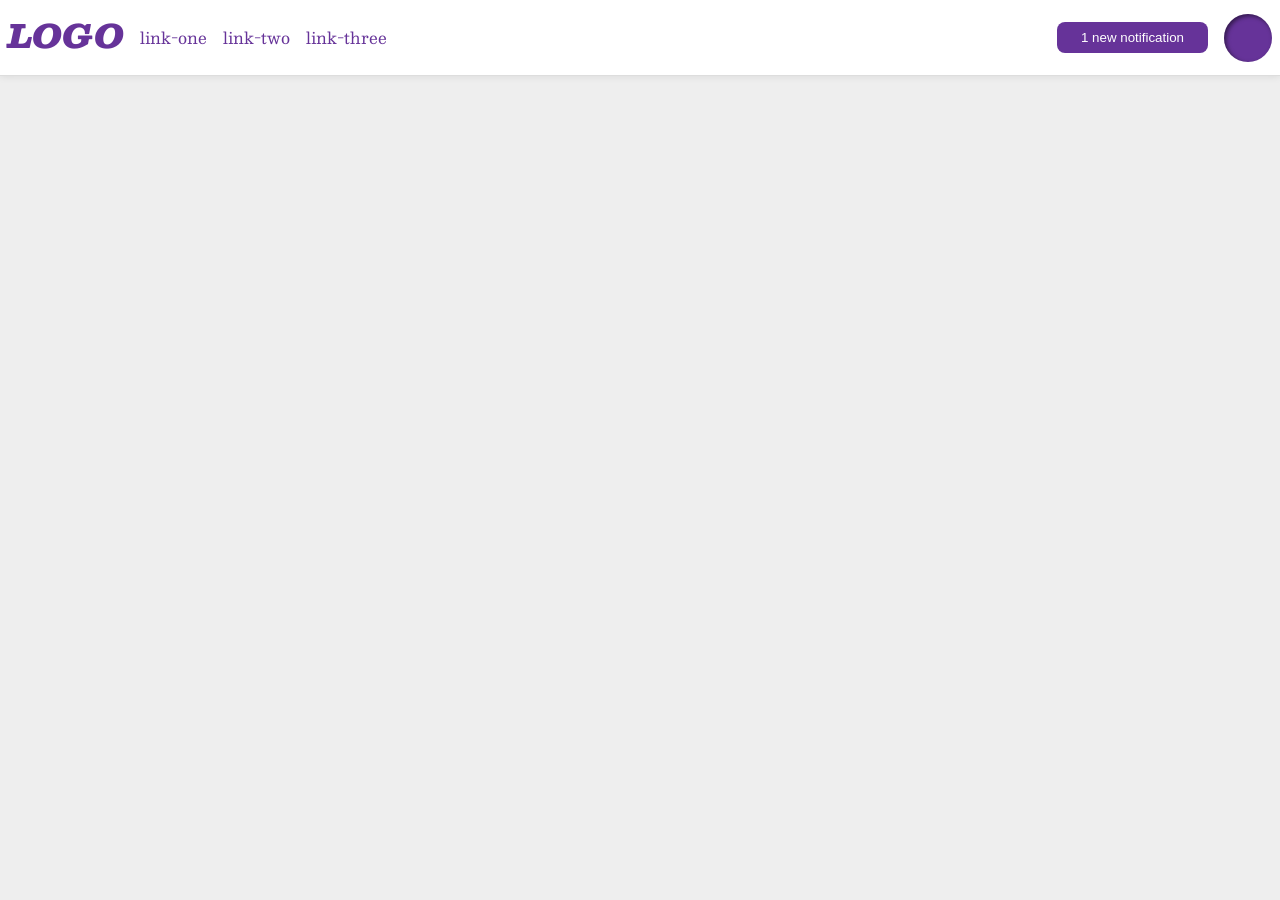
<file: foundations/flex/03-flex-header-2/index.html>
<!DOCTYPE html>
<html lang="en">
  <head>
    <meta charset="UTF-8">
    <meta http-equiv="X-UA-Compatible" content="IE=edge">
    <meta name="viewport" content="width=device-width, initial-scale=1.0">
    <title>Flex Header 2</title>
    <link rel="stylesheet" href="style.css">
  </head>
  <body>
    <div class="header">
      <div class="logo-links">
        <div class="logo">
          LOGO
        </div>
        <ul class="links">
          <li><a href="https://google.com">link-one</a></li>
          <li><a href="https://google.com">link-two</a></li>
          <li><a href="https://google.com">link-three</a></li>
        </ul>
      </div>
      <div class="notifications-pfp">
        <button class="notifications">
          1 new notification
        </button>
        <div class="profile-image"></div>
      </div>
    </div>
  </body>
</html>
</file>
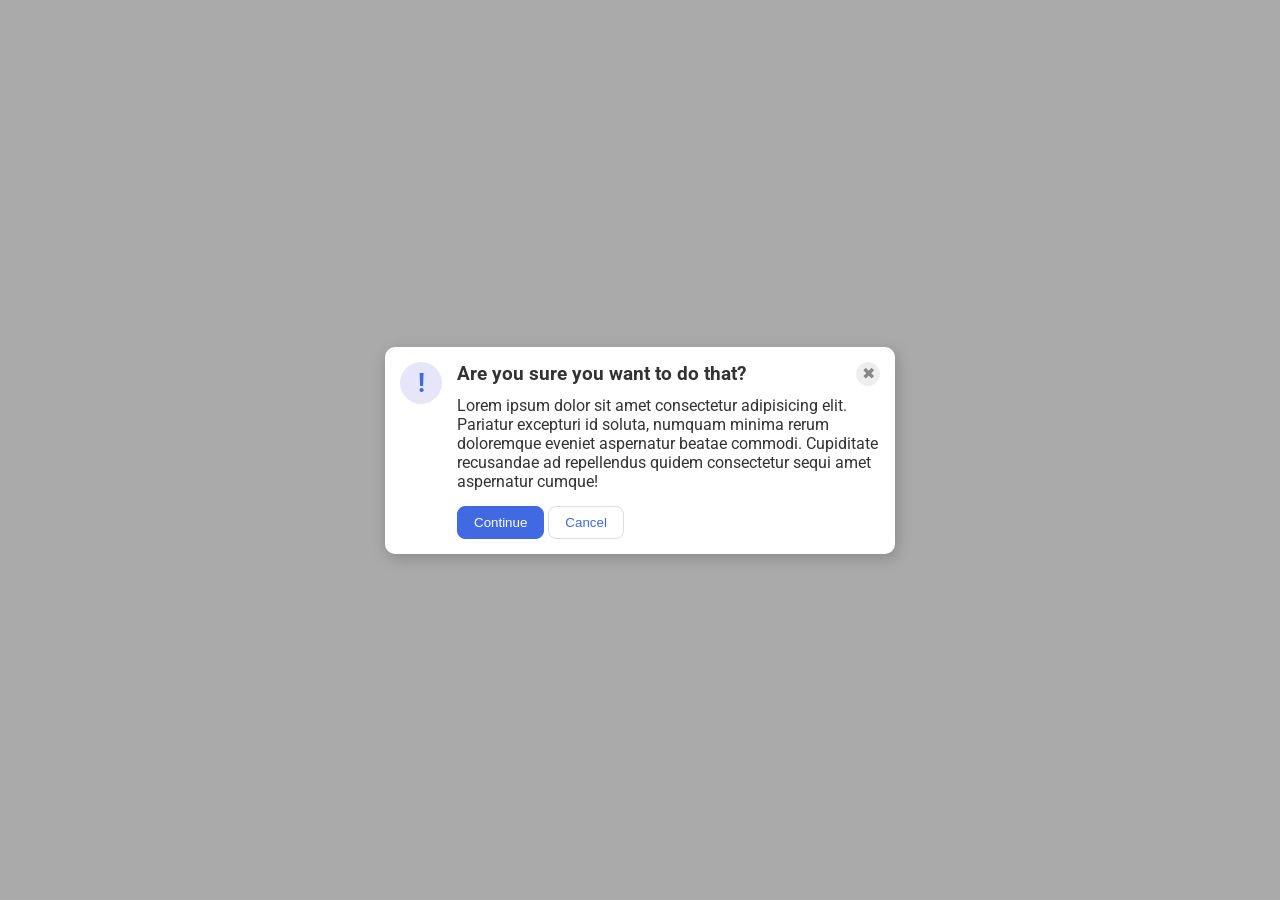
<file: foundations/flex/05-flex-modal/index.html>
<!DOCTYPE html>
<html lang="en">
  <head>
    <meta charset="UTF-8">
    <meta http-equiv="X-UA-Compatible" content="IE=edge">
    <meta name="viewport" content="width=device-width, initial-scale=1.0">
    <link rel="stylesheet" href="style.css">
    <title>Modal</title>
  </head>
  <body>
    <div class="modal">
      <div class="icon">!</div>
      <div class="card">
        <div class="header">Are you sure you want to do that?
          <button class="close-button">✖</button>
        </div>
        <div class="text">Lorem ipsum dolor sit amet consectetur adipisicing elit. Pariatur excepturi id soluta, numquam minima rerum doloremque eveniet aspernatur beatae commodi. Cupiditate recusandae ad repellendus quidem consectetur sequi amet aspernatur cumque!</div>
        <button class="continue">Continue</button>
        <button class="cancel">Cancel</button>
      </div>
    </div>
  </body>
</html>
</file>
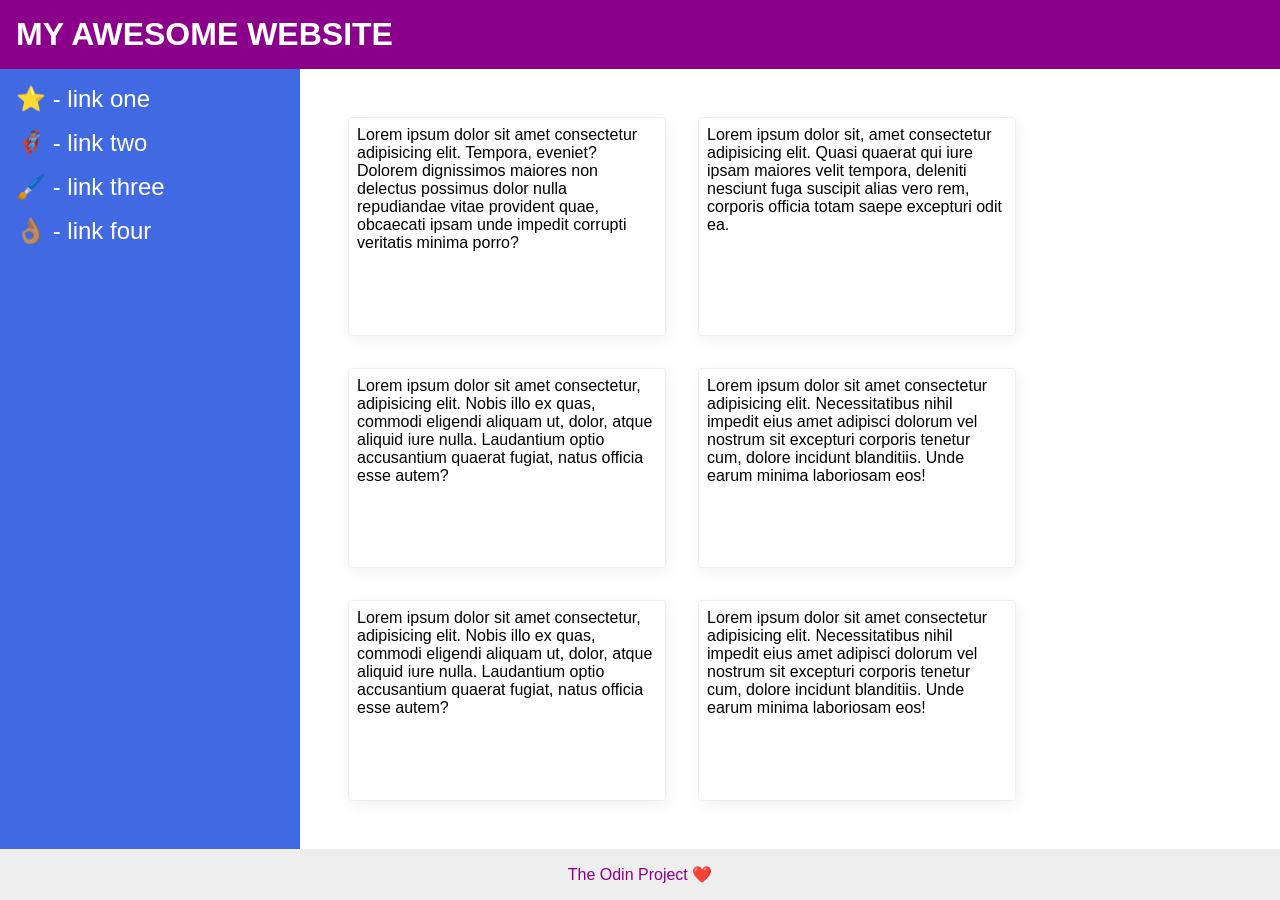
<file: foundations/flex/07-flex-layout-2/index.html>
<!DOCTYPE html>
<html lang="en">
  <head>
    <meta charset="UTF-8">
    <meta http-equiv="X-UA-Compatible" content="IE=edge">
    <meta name="viewport" content="width=device-width, initial-scale=1.0">
    <title>The Holy Grail</title>
    <link rel="stylesheet" href="style.css">
  </head>
  <body>
    <div class="header">
      MY AWESOME WEBSITE
    </div>
    
    <div class="content">
      <div class="sidebar">
        <ul>
          <li><a href="#">⭐ - link one</a></li>
          <li><a href="#">🦸🏽‍♂️ - link two</a></li>
          <li><a href="#">🖌️ - link three</a></li>
          <li><a href="#">👌🏽 - link four</a></li>
        </ul>
      </div>

      <div class="board">
        <div class="card">Lorem ipsum dolor sit amet consectetur adipisicing elit. Tempora, eveniet? Dolorem dignissimos maiores non delectus possimus dolor nulla repudiandae vitae provident quae, obcaecati ipsam unde impedit corrupti veritatis minima porro?</div>
        <div class="card">Lorem ipsum dolor sit, amet consectetur adipisicing elit. Quasi quaerat qui iure ipsam maiores velit tempora, deleniti nesciunt fuga suscipit alias vero rem, corporis officia totam saepe excepturi odit ea.</div>
        <div class="card">Lorem ipsum dolor sit amet consectetur, adipisicing elit. Nobis illo ex quas, commodi eligendi aliquam ut, dolor, atque aliquid iure nulla. Laudantium optio accusantium quaerat fugiat, natus officia esse autem?</div>
        <div class="card">Lorem ipsum dolor sit amet consectetur adipisicing elit. Necessitatibus nihil impedit eius amet adipisci dolorum vel nostrum sit excepturi corporis tenetur cum, dolore incidunt blanditiis. Unde earum minima laboriosam eos!</div>
        <div class="card">Lorem ipsum dolor sit amet consectetur, adipisicing elit. Nobis illo ex quas, commodi eligendi aliquam ut, dolor, atque aliquid iure nulla. Laudantium optio accusantium quaerat fugiat, natus officia esse autem?</div>
        <div class="card">Lorem ipsum dolor sit amet consectetur adipisicing elit. Necessitatibus nihil impedit eius amet adipisci dolorum vel nostrum sit excepturi corporis tenetur cum, dolore incidunt blanditiis. Unde earum minima laboriosam eos!</div>
      </div>
    </div>

    <div class="footer">
      The Odin Project ❤️
    </div>
  </body>
</html>
</file>
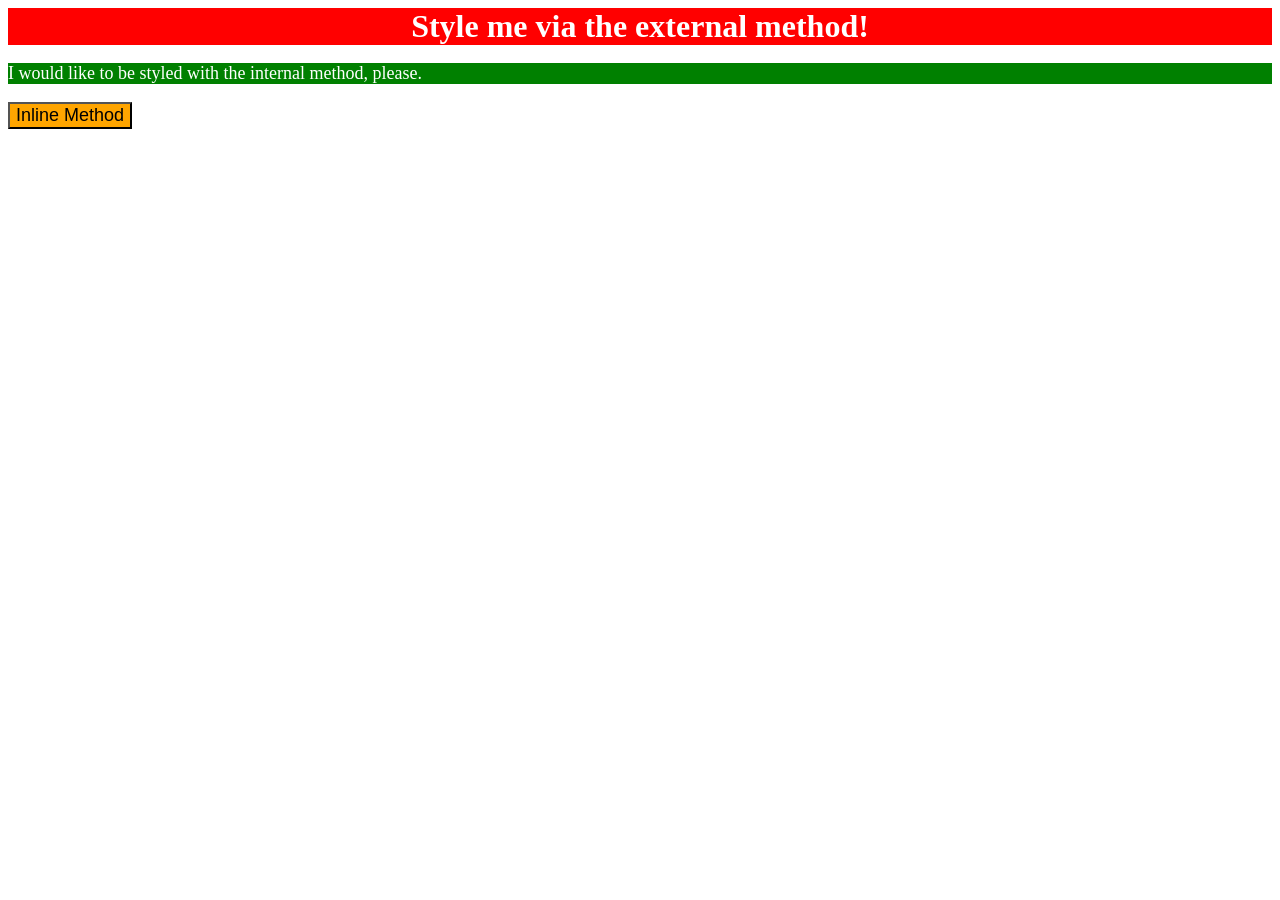
<file: foundations/intro-to-css/01-css-methods/index.html>
<!DOCTYPE html>
<html lang="en">
  <head>
    <meta charset="UTF-8">
    <meta http-equiv="X-UA-Compatible" content="IE=edge">
    <meta name="viewport" content="width=device-width, initial-scale=1.0">
    <title>Methods for Adding CSS</title>
    <link rel="stylesheet" href="styles.css">
    <style>
      p {
        background-color: green;
        color: white;
        font-size: 18px;
      }
    </style>
  </head>
  <body>
    <div>Style me via the external method!</div>
    <p>I would like to be styled with the internal method, please.</p>
    <button style="background-color: orange; font-size: 18px;">Inline Method</button>
  </body>
</html>
</file>
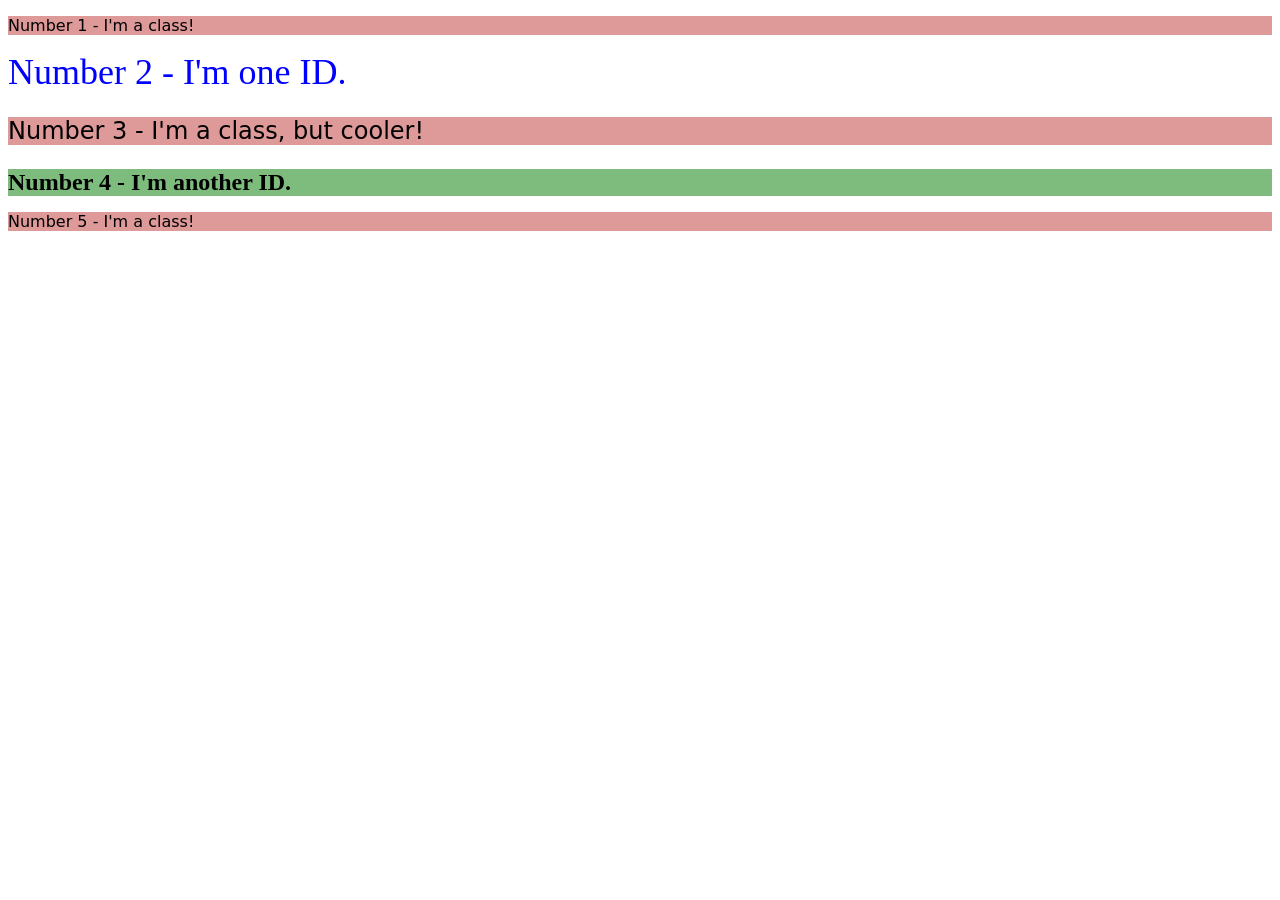
<file: foundations/intro-to-css/02-class-id-selectors/index.html>
<!DOCTYPE html>
<html lang="en">
  <head>
    <meta charset="UTF-8">
    <meta http-equiv="X-UA-Compatible" content="IE=edge">
    <meta name="viewport" content="width=device-width, initial-scale=1.0">
    <title>Class and ID Selectors</title>
    <link rel="stylesheet" href="style.css">
  </head>
  <body>
    <p class="odd">Number 1 - I'm a class!</p>
    <div id="second">Number 2 - I'm one ID.</div>
    <p class="odd cool">Number 3 - I'm a class, but cooler!</p>
    <div id="four">Number 4 - I'm another ID.</div>
    <p class="odd">Number 5 - I'm a class!</p>
  </body>
</html>
</file>
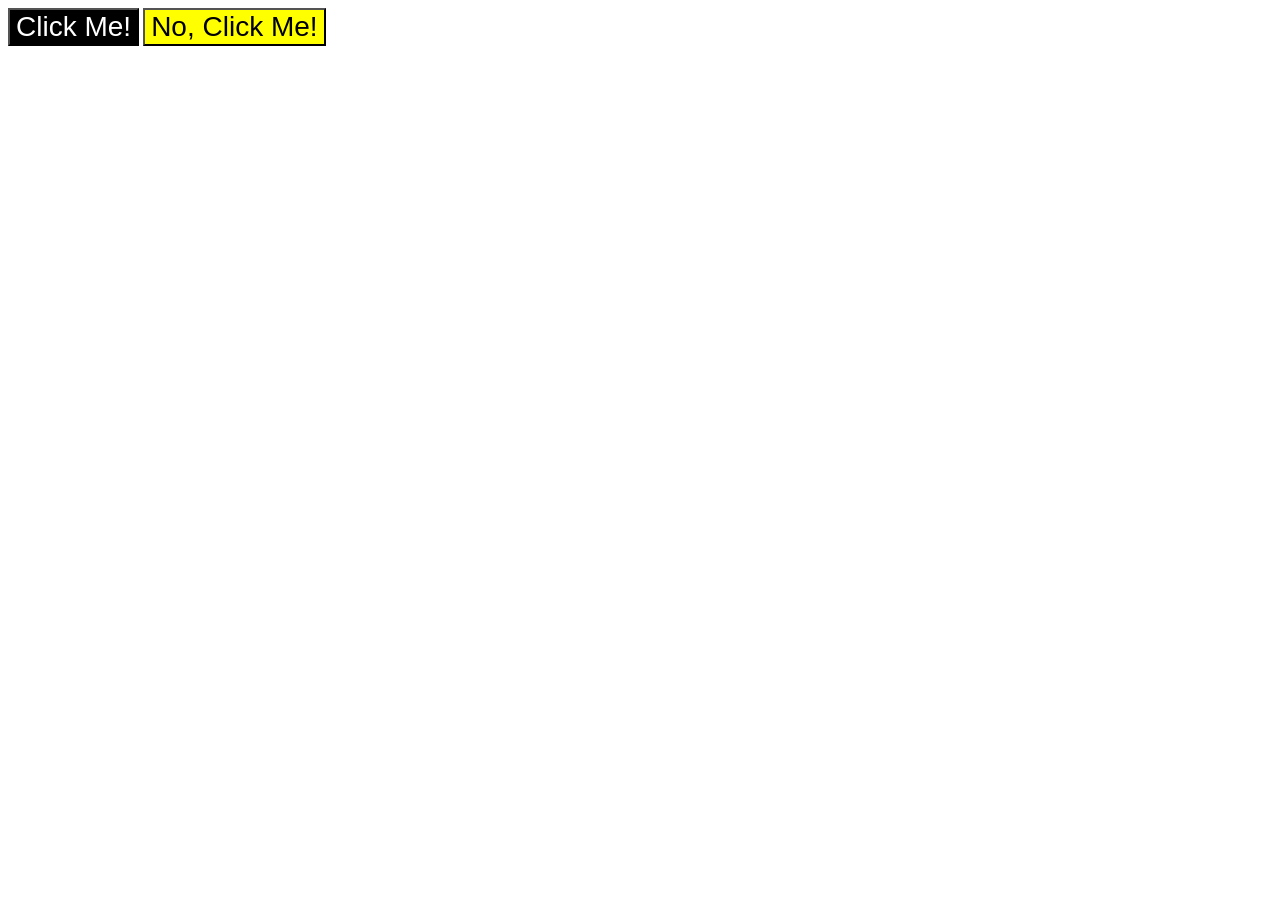
<file: foundations/intro-to-css/03-grouping-selectors/index.html>
<!DOCTYPE html>
<html lang="en">
  <head>
    <meta charset="UTF-8">
    <meta http-equiv="X-UA-Compatible" content="IE=edge">
    <meta name="viewport" content="width=device-width, initial-scale=1.0">
    <title>Grouping Selectors</title>
    <link rel="stylesheet" href="style.css">
  </head>
  <body>
    <button class="black">Click Me!</button>
    <button class="yellow">No, Click Me!</button>
  </body>
</html>
</file>
<file: foundations/flex/03-flex-header-2/style.css>
/* this is some magical font-importing.  
you'll learn about it later. */
@import url('https://fonts.googleapis.com/css2?family=Besley:ital,wght@0,400;1,900&display=swap');

body {
  margin: 0;
  background: #eee;
  font-family: Besley, serif;
}

.header {
  background: white;
  border-bottom: 1px solid #ddd;
  box-shadow: 0 0 8px rgba(0,0,0,.1);
}

.profile-image {
  background: rebeccapurple;
  box-shadow: inset 2px 2px 4px rgba(0,0,0,.5);
  border-radius: 50%;
  width: 48px;
  height: 48px;
}

.logo {
  color: rebeccapurple;
  font-size: 32px;
  font-weight: 900;
  font-style: italic;
}

button {
  border: none;
  border-radius: 8px;
  background: rebeccapurple;
  color: white;
  padding: 8px 24px;
}

a {
  /* this removes the line under our links */
  text-decoration: none;
  color: rebeccapurple;
}

ul {
  list-style-type: none;
}

.header {
  display: flex;
  align-items: center;
  padding:8px;
}

.logo-links, ul, .notifications-pfp {
  display: flex;
  gap: 16px;
}

.logo-links {
  flex: 1;
}

ul {
  padding: 0;
}

.notifications-pfp {
  flex: 1;
  justify-content: flex-end;
  align-items: center;
}
</file>
<file: foundations/flex/05-flex-modal/style.css>
@import url('https://fonts.googleapis.com/css2?family=Roboto:wght@400;700&display=swap');

html, body {
  height: 100%;
}

body {
  font-family: Roboto, sans-serif;
  margin: 0;
  background: #aaa;
  color: #333;
  /* I'll give you this one for free lol */
  display: flex;
  align-items: center;
  justify-content: center;
}

.modal {
  background: white;
  width: 480px;
  border-radius: 10px;
  box-shadow: 2px 4px 16px rgba(0,0,0,.2);
}

.icon {
  color: royalblue;
  font-size: 26px;
  font-weight: 700;
  background: lavender;
  width: 42px;
  height: 42px;
  border-radius: 50%;
  display: flex;
  align-items: center;
  justify-content: center;
}

.close-button {
  background: #eee;
  border-radius: 50%;
  color: #888;
  font-weight: 400;
  font-size: 16px;
  height: 24px;
  width: 24px;
  display: flex;
  align-items: center;
  justify-content: center;
  border: 1px solid #eee;
  padding: 0;
}

button {
  cursor: pointer;
  padding: 8px 16px;
  border-radius: 8px;
}

button.continue {
  background: royalblue;
  border: 1px solid royalblue;
  color: white;
}

button.cancel {
  background: white;
  border: 1px solid #ddd;
  color: royalblue;
}

.modal {
  display: flex;
  padding: 15px;
  gap: 15px;
}

.header {
  display: flex;
  align-items: center;
  font-size: 1.2rem;
  font-weight: bold;
  justify-content: space-between;
  margin-bottom: 10px;
}

.text {
  margin-bottom: 15px;
}

.icon {
  flex-shrink: 0;
}
</file>
<file: foundations/flex/07-flex-layout-2/style.css>
body {
  font-family: -apple-system, BlinkMacSystemFont, 'Segoe UI', Roboto, Oxygen, Ubuntu, Cantarell, 'Open Sans', 'Helvetica Neue', sans-serif;
  margin: 0;
  min-height: 100vh;
}

.header {                     
  background: darkmagenta;
  color: white;
}

.footer {                                                               
  background: #eee;
  color: darkmagenta;             
}

.sidebar {
  width: 300px;
  background: royalblue;
  box-sizing: border-box;
}

.card {
  border: 1px solid #eee;
  box-shadow: 2px 4px 16px rgba(0,0,0,.06);
  border-radius: 4px;
}

body {
  display: flex;
  flex-direction: column;
}

.content {
  display: flex;
  flex: 1;
}

.header, .footer {
  display: flex;
  align-items: center;
  padding: 1rem;
}

.header{
  font-size: 32px;
  font-weight: 900;
}

.sidebar {
  flex-shrink: 0;
  width: 300px;
  padding: 1rem;
}

ul {
  list-style: none;
  margin: 0;
  padding: 0;
}

li {
  margin-bottom: 1rem;
}

a {
  font-size: 24px;
  color: white;
  text-decoration: none;
}

.board {
  display: flex;
  flex-wrap: wrap;
  padding: 3rem;
  gap: 2rem;
}

.card {
  padding: 8px;
  width: 300px;
}


.footer {
  justify-content: center;
}
</file>
<file: foundations/intro-to-css/01-css-methods/styles.css>
div {
    background-color: red;
    color: white;
    font-size: 32px;
    text-align: center;
    font-weight: bold;
}
</file>
<file: foundations/intro-to-css/02-class-id-selectors/style.css>
.odd {
    background-color: #de9999;
    font-family: Verdana, DejaVu Sans, sans-serif;
}

#second {
    color: #0000ff;
    font-size: 36px;
}

.cool {
    font-size: 24px;
}

#four {
    background-color: #7ebc7e;
    font-size: 24px;
    font-weight: bold;
}
</file>
<file: foundations/intro-to-css/03-grouping-selectors/style.css>
.black, .yellow {
    font-size: 28px;
    font-family: Helvetica, Times New Roman, sans-serif;
}

.black {
    background-color: rgb(0, 0, 0);
    color: rgb(255, 255, 255);
}

.yellow {
    background-color: rgb(255, 255, 0);
}
</file>
